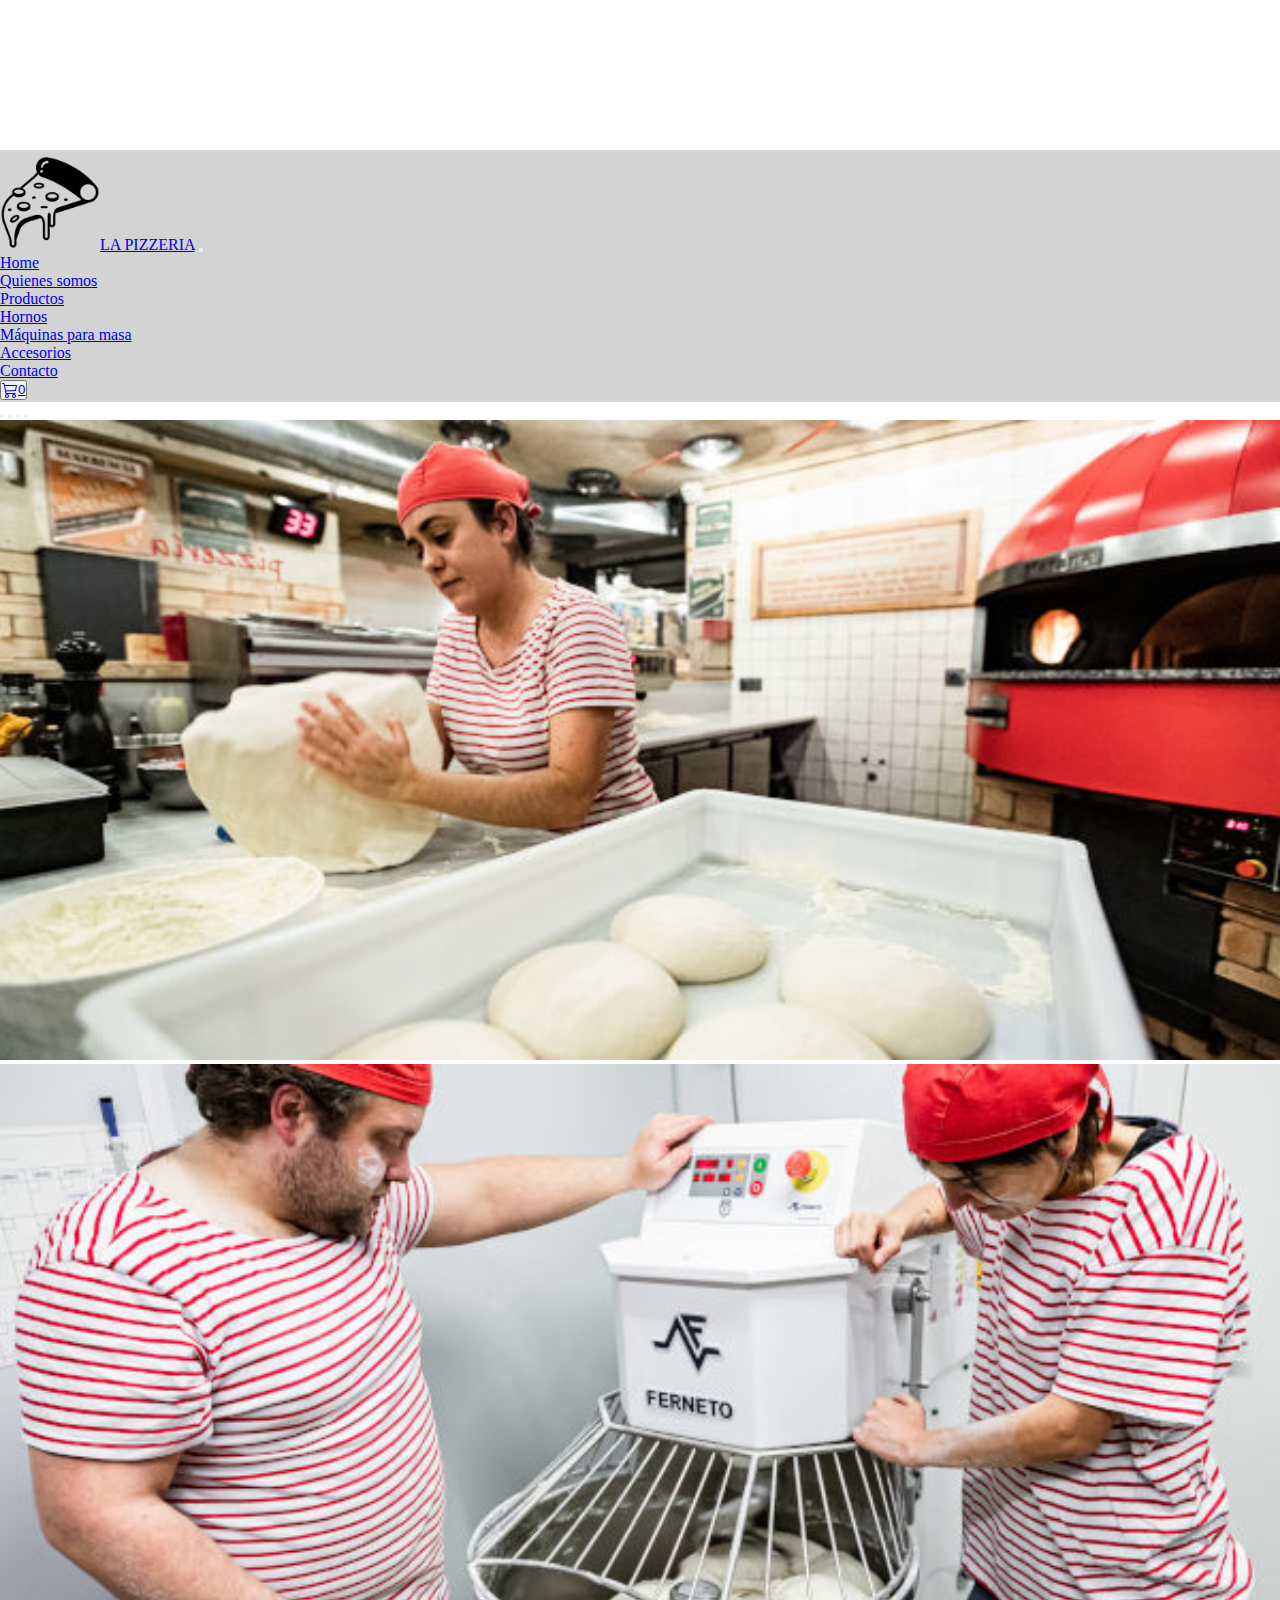
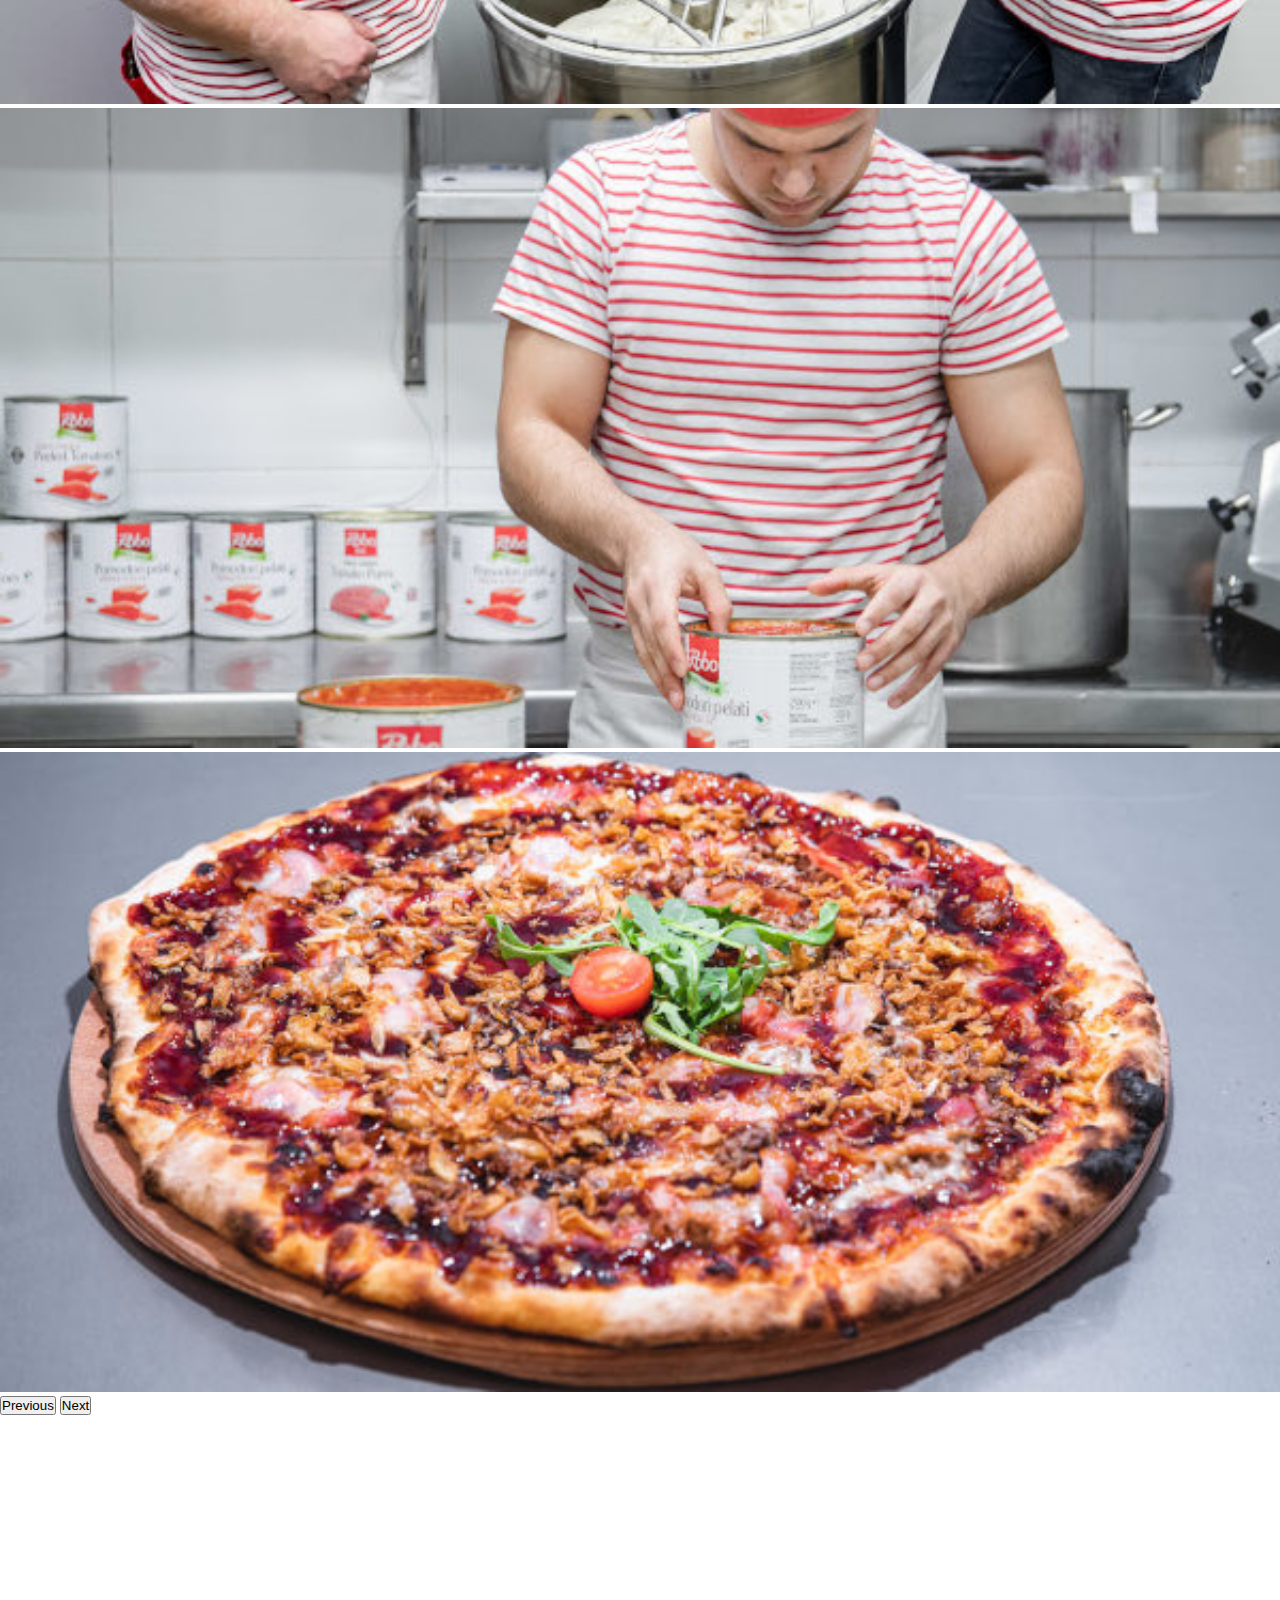
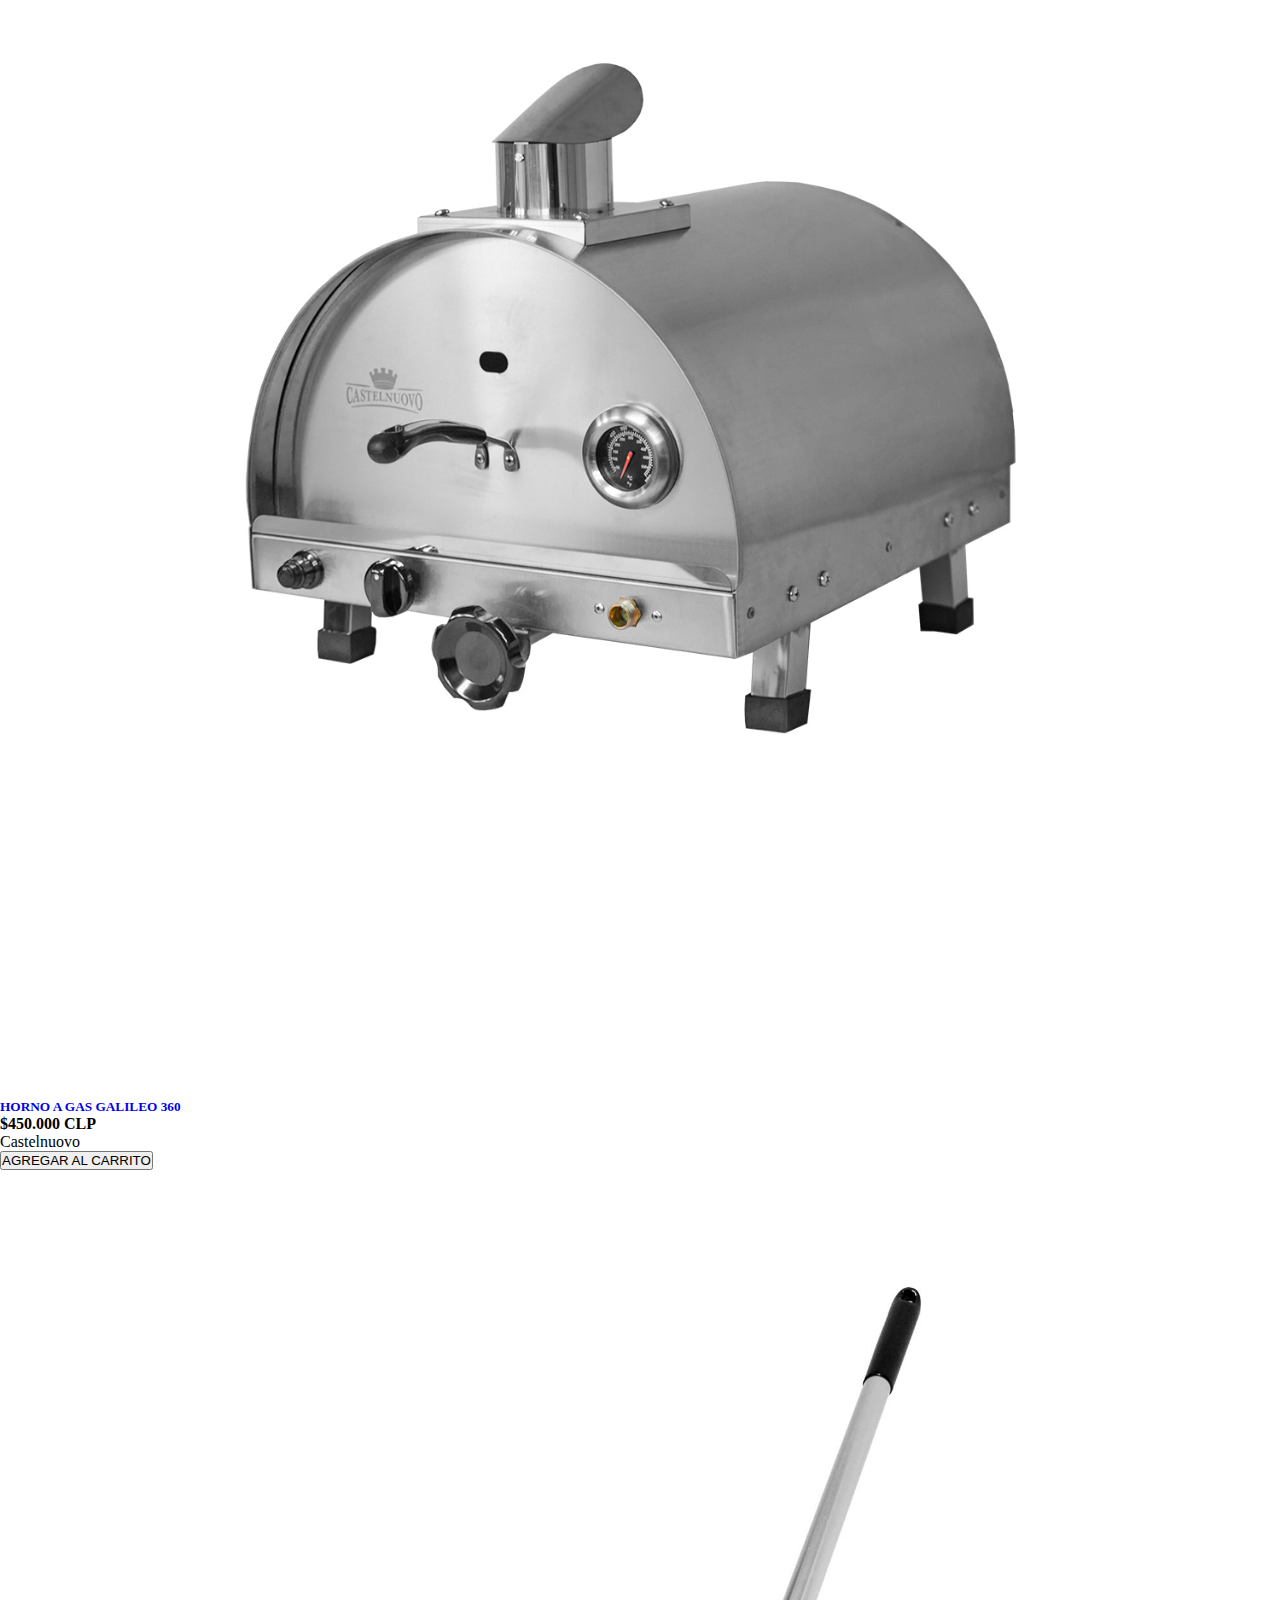
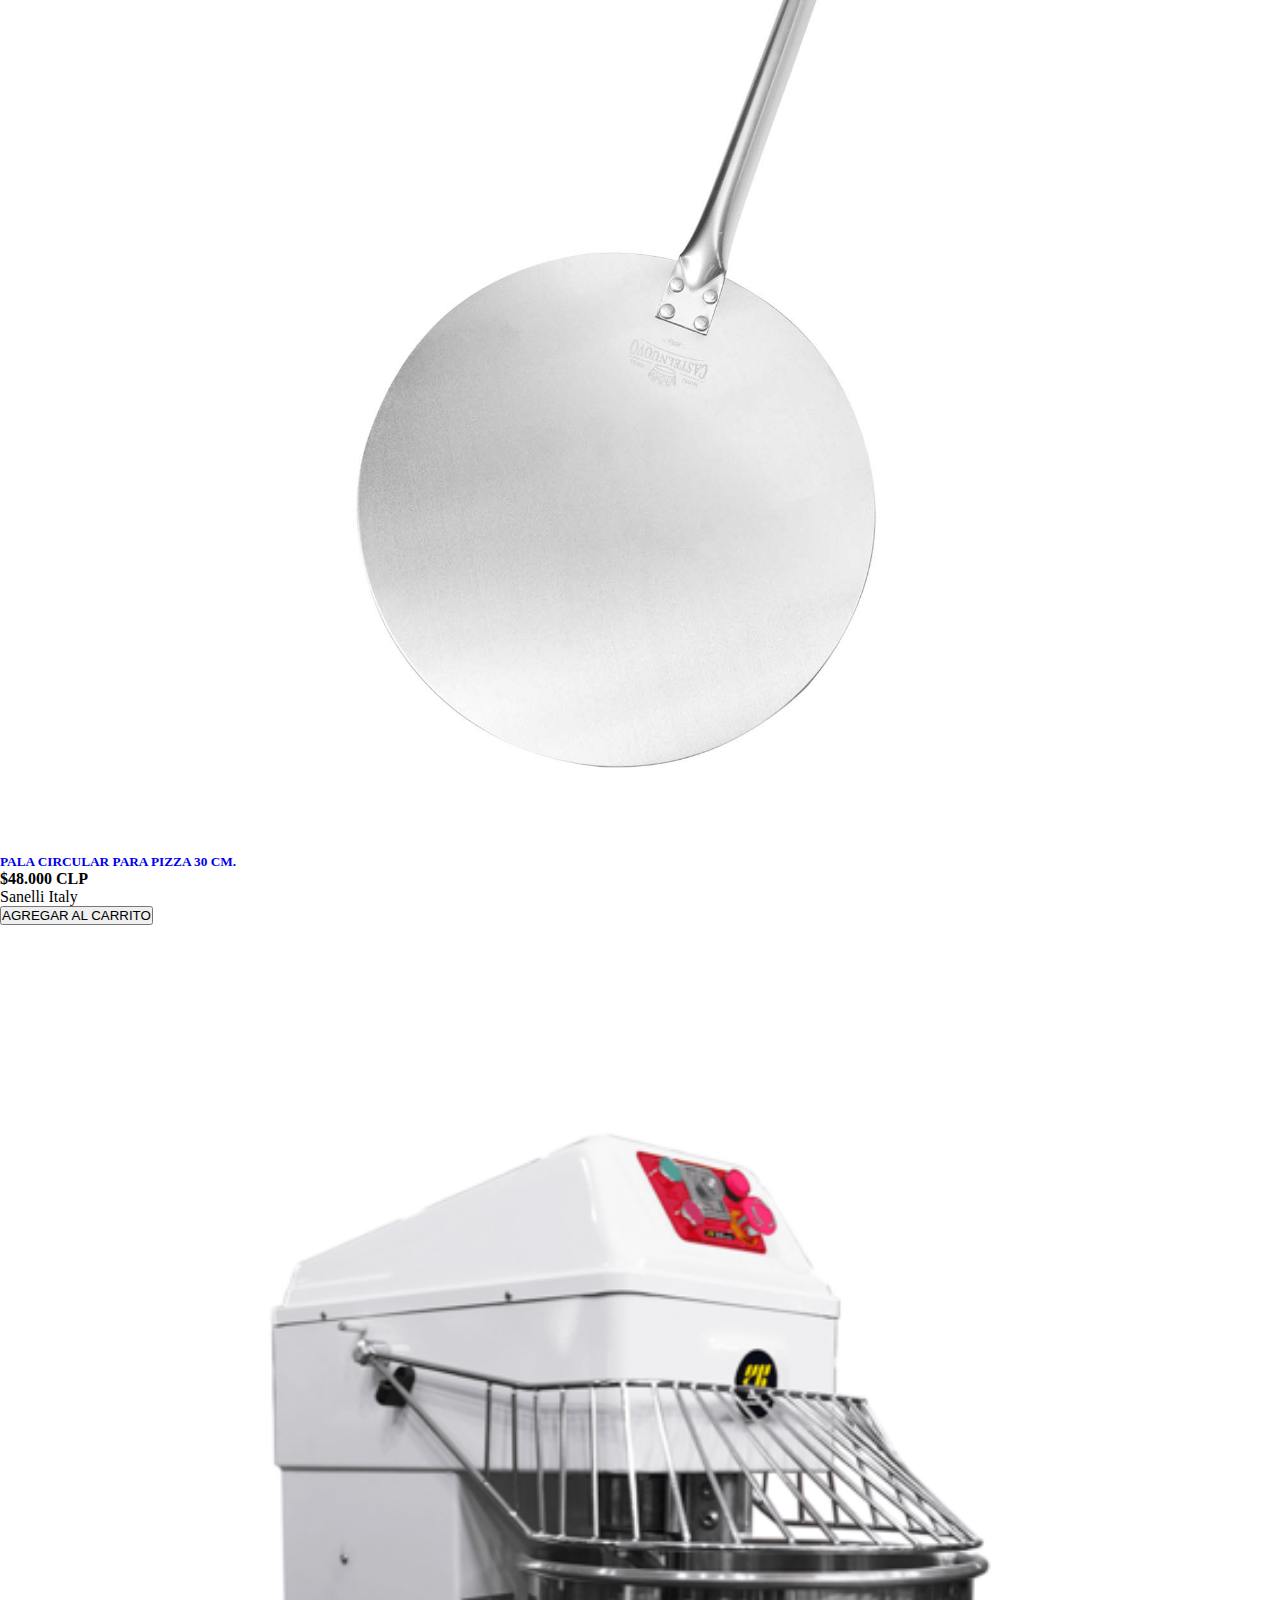
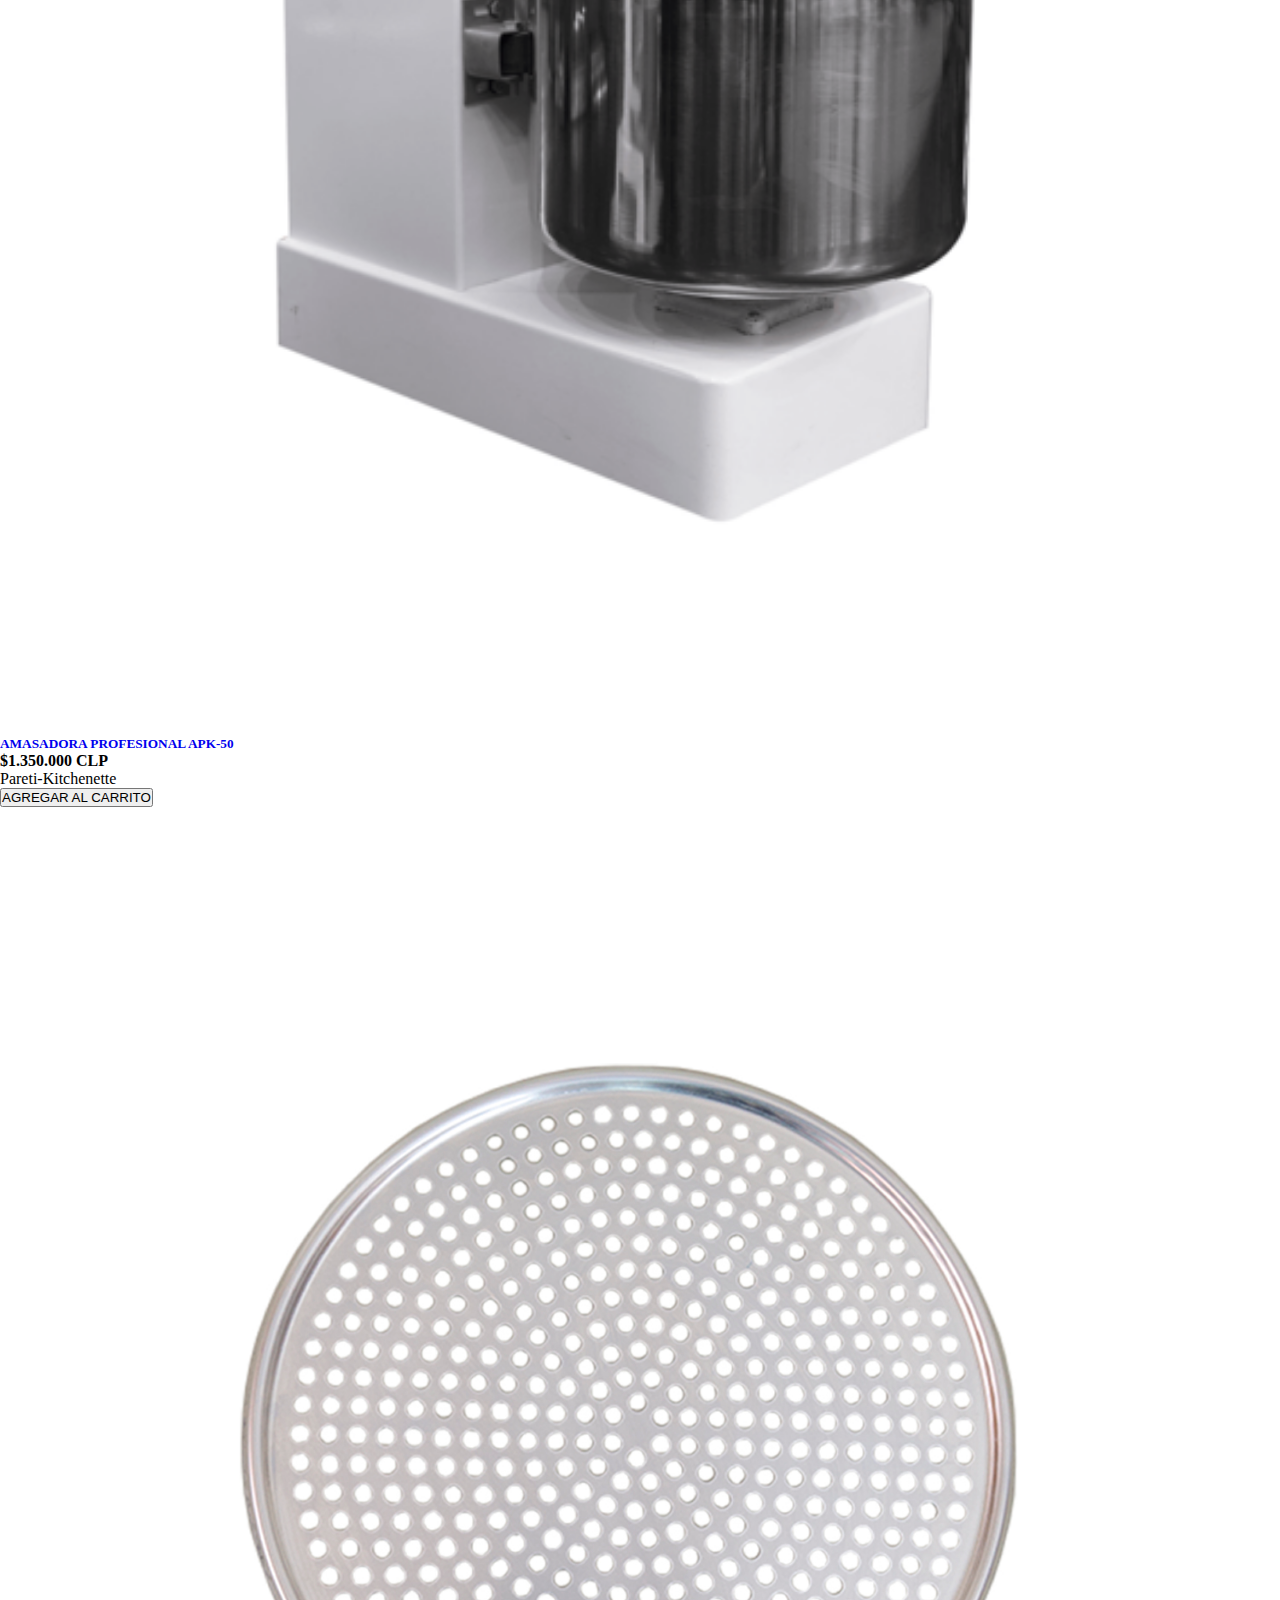
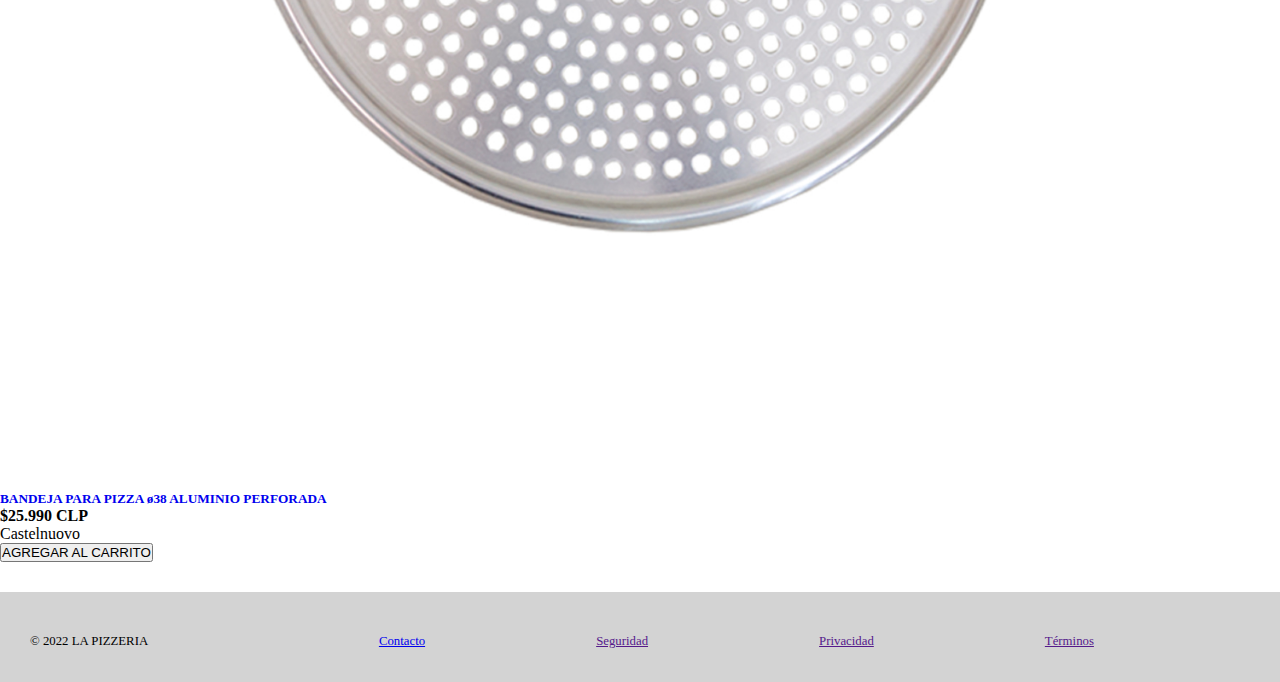
<file: index.html>
<!DOCTYPE html>
<html lang="es">
<head>
    <meta charset="UTF-8">
    <meta http-equiv="X-UA-Compatible" content="IE=edge">
    <meta name="viewport" content="width=device-width, initial-scale=1.0">
    <title>Portafolio Módulo 2</title>
    <link rel="shortcut icon" href="./assets/img/pizza_icon_131067.ico">
    <link href="https://cdn.jsdelivr.net/npm/bootstrap@5.3.0-alpha1/dist/css/bootstrap.min.css" rel="stylesheet" integrity="sha384-GLhlTQ8iRABdZLl6O3oVMWSktQOp6b7In1Zl3/Jr59b6EGGoI1aFkw7cmDA6j6gD" crossorigin="anonymous">
    <link rel="stylesheet" href="./assets/css/styles.css">
</head>
<body class="text-bg-info" id="top">
    <nav class="navbar fixed-top navbar-expand-lg">
        <div class="container-fluid">
          <a class="navbar-brand" href="#"><img src="./assets/img/pizza_icon_131067.ico" alt="icono">LA PIZZERIA</a>
          <button class="navbar-toggler" type="button" data-bs-toggle="collapse" data-bs-target="#navbarSupportedContent" aria-controls="navbarSupportedContent" aria-expanded="false" aria-label="Toggle navigation">
            <span class="navbar-toggler-icon"></span>
          </button>
          <div class="collapse navbar-collapse" id="navbarSupportedContent">
            <ul class="navbar-nav me-auto mb-2 mb-lg-0">
              <li class="nav-item">
                <a class="nav-link active" aria-current="page" href="./index.html">Home</a>
              </li>
              <li class="nav-item">
                <a class="nav-link" href="#">Quienes somos</a>
              </li>
              <li class="nav-item dropdown">
                <a class="nav-link dropdown-toggle" href="#" role="button" data-bs-toggle="dropdown" aria-expanded="false">
                  Productos
                </a>
                <ul class="dropdown-menu">
                  <li><a class="dropdown-item" href="#">Hornos</a></li>
                  <li><a class="dropdown-item" href="#">Máquinas para masa</a></li>
                  <li><a class="dropdown-item" href="#">Accesorios</a></li>
                </ul>
              </li>
              <li class="nav-item">
                <a class="nav-link" aria-current="page" href="./contacto.html">Contacto</a>
              </li>
            </ul> 
            <button class="btn carro">
              <a href="./carrito.html" class="btn"><svg xmlns="http://www.w3.org/2000/svg" width="16" height="16" fill="currentColor" class="bi bi-cart3" viewBox="0 0 16 16">
              <path d="M0 1.5A.5.5 0 0 1 .5 1H2a.5.5 0 0 1 .485.379L2.89 3H14.5a.5.5 0 0 1 .49.598l-1 5a.5.5 0 0 1-.465.401l-9.397.472L4.415 11H13a.5.5 0 0 1 0 1H4a.5.5 0 0 1-.491-.408L2.01 3.607 1.61 2H.5a.5.5 0 0 1-.5-.5zM3.102 4l.84 4.479 9.144-.459L13.89 4H3.102zM5 12a2 2 0 1 0 0 4 2 2 0 0 0 0-4zm7 0a2 2 0 1 0 0 4 2 2 0 0 0 0-4zm-7 1a1 1 0 1 1 0 2 1 1 0 0 1 0-2zm7 0a1 1 0 1 1 0 2 1 1 0 0 1 0-2z"></path>
              </svg>              
              <p id="counter-label">0</p></a>
            </button>
            
          </div>
        </div>
    </nav>

    <div id="carouselExampleIndicators" class="carousel slide container mt-3">
        <div class="carousel-indicators">
          <button type="button" data-bs-target="#carouselExampleIndicators" data-bs-slide-to="0" class="active" aria-current="true" aria-label="Slide 1"></button>
          <button type="button" data-bs-target="#carouselExampleIndicators" data-bs-slide-to="1" aria-label="Slide 2"></button>
          <button type="button" data-bs-target="#carouselExampleIndicators" data-bs-slide-to="2" aria-label="Slide 3"></button>
          <button type="button" data-bs-target="#carouselExampleIndicators" data-bs-slide-to="3" aria-label="Slide 4"></button>
        </div>
        <div class="carousel-inner">
          <div class="carousel-item active">
            <img src="./assets/img/amasado.jpg" class="d-block w-100" alt="...">
          </div>
          <div class="carousel-item">
            <img src="./assets/img/amasadora.jpg" class="d-block w-100" alt="...">
          </div>
          <div class="carousel-item">
            <img src="./assets/img/cocina.jpg" class="d-block w-100" alt="...">
          </div>
          <div class="carousel-item">
            <img src="./assets/img/pizza.jpg" class="d-block w-100" alt="...">
          </div>
        </div>
        <button class="carousel-control-prev" type="button" data-bs-target="#carouselExampleIndicators" data-bs-slide="prev">
          <span class="carousel-control-prev-icon" aria-hidden="true"></span>
          <span class="visually-hidden">Previous</span>
        </button>
        <button class="carousel-control-next" type="button" data-bs-target="#carouselExampleIndicators" data-bs-slide="next">
          <span class="carousel-control-next-icon" aria-hidden="true"></span>
          <span class="visually-hidden">Next</span>
        </button>
    </div>

    <div class="container contenedor-cards row row-cols-1 row-cols-md-2 g-4 m-auto">
      <div class="col">
        <div class="card h-100">
          <a href="./producto.html"><img src="./assets/img/horno_gas.jpg" class="card-img-top" alt="imagen horno"></a>  
          <div class="card-body">
            <h5 class="card-title"><a href="./producto.html">HORNO A GAS GALILEO 360</a></h5>
            <H4 class="card-title">$450.000 CLP</H4>
          </div>
          <ul class="list-group list-group-flush">
            <li class="list-group-item"><p class="card-text">Castelnuovo</p></li>
            <li class="list-group-item"><button class="btn btn-primary botonClick" onclick="incrementClick()">AGREGAR AL CARRITO</button></li>
          </ul>
        </div>
      </div>
      <div class="col">
        <div class="card h-100">
          <a href="./producto.html"><img src="./assets/img/pala_circular.jpg" class="card-img-top" alt="imagen pala circular"></a>
          <div class="card-body">
            <h5 class="card-title"><a href="./producto.html">PALA CIRCULAR PARA PIZZA 30 CM.</a></h5>
            <H4 class="card-title">$48.000 CLP</H4>
          </div>
          <ul class="list-group list-group-flush">
            <li class="list-group-item"><p class="card-text">Sanelli Italy</p></li>
            <li class="list-group-item"><button class="btn btn-primary botonClick" onclick="incrementClick()">AGREGAR AL CARRITO</button></li>
          </ul>
        </div>
      </div>
      <div class="col">
        <div class="card h-100">
          <a href="./producto.html"><img src="./assets/img/amasadora.png" class="card-img-top" alt="imagen amasadora eléctrica"><a>
          <div class="card-body">
            <h5 class="card-title"><a href="./producto.html">AMASADORA PROFESIONAL APK-50</a></h5>
            <H4 class="card-title">$1.350.000 CLP</H4>
          </div>
          <ul class="list-group list-group-flush">
            <li class="list-group-item"><p class="card-text">Pareti-Kitchenette</p></li>
            <li class="list-group-item"><button class="btn btn-primary botonClick" onclick="incrementClick()">AGREGAR AL CARRITO</button></li>
          </ul>
        </div>
      </div>
      <div class="col">
        <div class="card h-100">
          <a href="./producto.html"><img src="./assets/img/bandeja_pizza.jpg" class="card-img-top" alt="bandeja para pizza"></a>
          <div class="card-body">
            <h5 class="card-title"><a href="./producto.html">BANDEJA PARA PIZZA ø38 ALUMINIO PERFORADA</a></h5>
            <h4 class="card-title">$25.990 CLP</h4>
          </div>
          <ul class="list-group list-group-flush">
            <li class="list-group-item"><p class="card-text">Castelnuovo</p></li>
            <li class="list-group-item"><button class="btn btn-primary botonClick" onclick="incrementClick()">AGREGAR AL CARRITO</button></li>
          </ul>
        </div>
      </div>
    </div>

    <footer id="pie-de-pagina">
      <div>
        <p>© 2022 LA PIZZERIA</p>
      </div>
      <nav>
        <ul>
          <li><a href="">Términos</a></li>
          <li><a href="">Privacidad</a></li>
          <li><a href="">Seguridad</a></li>
          <li><a href="./contacto.html">Contacto</a></li>
        </ul>
      </nav>
    </footer>

    <script src="https://cdn.jsdelivr.net/npm/bootstrap@5.3.0-alpha1/dist/js/bootstrap.bundle.min.js" integrity="sha384-w76AqPfDkMBDXo30jS1Sgez6pr3x5MlQ1ZAGC+nuZB+EYdgRZgiwxhTBTkF7CXvN" crossorigin="anonymous"></script>
    <script src="https://code.jquery.com/jquery-3.6.3.js" integrity="sha256-nQLuAZGRRcILA+6dMBOvcRh5Pe310sBpanc6+QBmyVM=" crossorigin="anonymous"></script>
    <script src="./assets/js/script.js"></script>
</body>
</html>
</file>
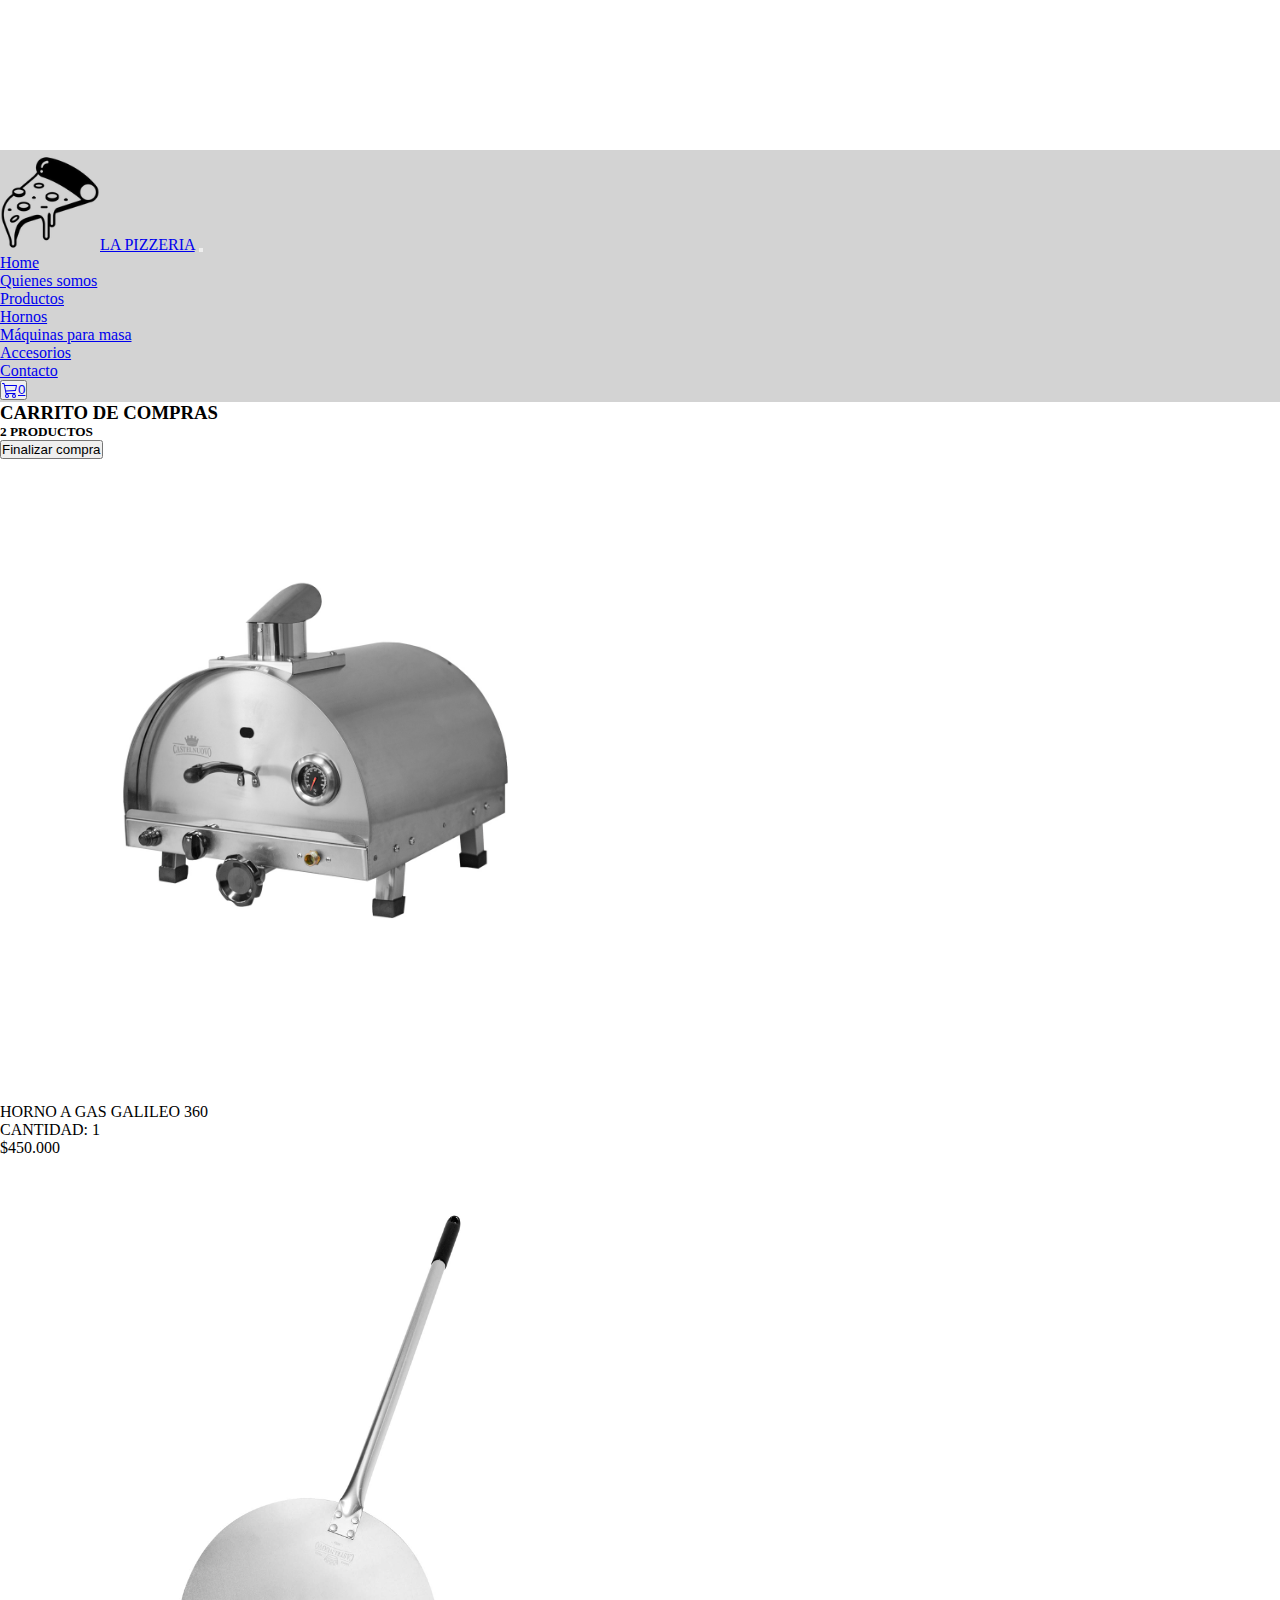
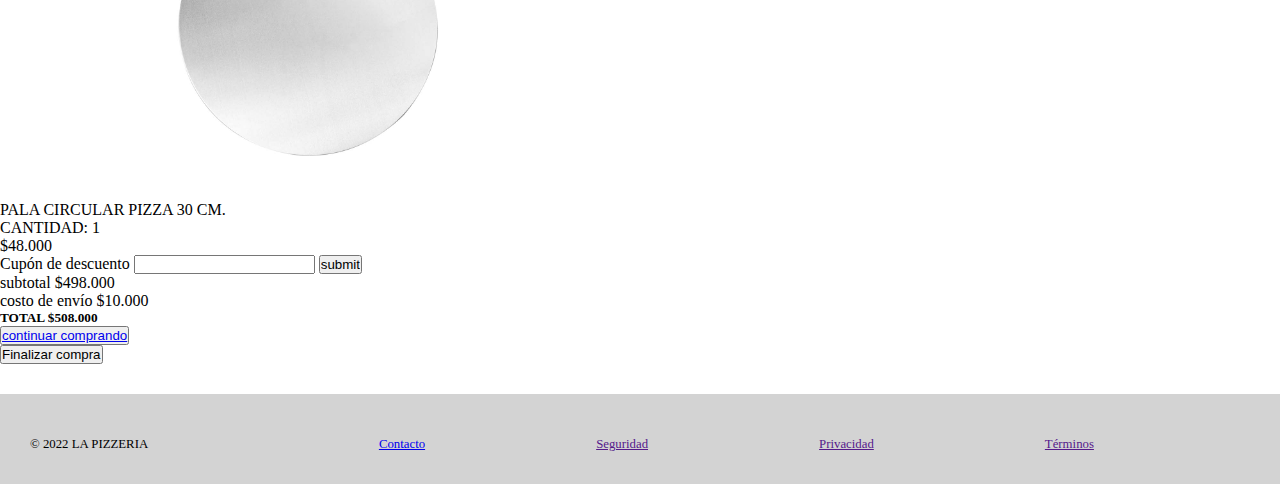
<file: carrito.html>
<!DOCTYPE html>
<html lang="ES">
<head>
    <meta charset="UTF-8">
    <meta http-equiv="X-UA-Compatible" content="IE=edge">
    <meta name="viewport" content="width=device-width, initial-scale=1.0">
    <title>Contacto</title>
    <link rel="shortcut icon" href="./assets/img/pizza_icon_131067.ico">
    <link href="https://cdn.jsdelivr.net/npm/bootstrap@5.3.0-alpha1/dist/css/bootstrap.min.css" rel="stylesheet" integrity="sha384-GLhlTQ8iRABdZLl6O3oVMWSktQOp6b7In1Zl3/Jr59b6EGGoI1aFkw7cmDA6j6gD" crossorigin="anonymous">
    <link rel="stylesheet" href="./assets/css/styles.css">
</head>
<body class="text-bg-info">
    <nav class="navbar fixed-top navbar-expand-lg">
        <div class="container-fluid">
          <a class="navbar-brand" href="./index.html"><img src="./assets/img/pizza_icon_131067.ico" alt="icono">LA PIZZERIA</a>
          <button class="navbar-toggler" type="button" data-bs-toggle="collapse" data-bs-target="#navbarSupportedContent" aria-controls="navbarSupportedContent" aria-expanded="false" aria-label="Toggle navigation">
            <span class="navbar-toggler-icon"></span>
          </button>
          <div class="collapse navbar-collapse" id="navbarSupportedContent">
            <ul class="navbar-nav me-auto mb-2 mb-lg-0">
              <li class="nav-item">
                <a class="nav-link active" aria-current="page" href="./index.html">Home</a>
              </li>
              <li class="nav-item">
                <a class="nav-link" href="#">Quienes somos</a>
              </li>
              <li class="nav-item dropdown">
                <a class="nav-link dropdown-toggle" href="#" role="button" data-bs-toggle="dropdown" aria-expanded="false">
                  Productos
                </a>
                <ul class="dropdown-menu">
                  <li><a class="dropdown-item" href="#">Hornos</a></li>
                  <li><a class="dropdown-item" href="#">Máquinas para masa</a></li>
                  <li><a class="dropdown-item" href="#">Accesorios</a></li>
                </ul>
              </li>
              <li class="nav-item">
                <a class="nav-link" aria-current="page" href="./contacto.html">Contacto</a>
              </li>
            </ul>
            <button class="btn carro">
                <a href="./carrito.html" class="btn"><svg xmlns="http://www.w3.org/2000/svg" width="16" height="16" fill="currentColor" class="bi bi-cart3" viewBox="0 0 16 16">
                <path d="M0 1.5A.5.5 0 0 1 .5 1H2a.5.5 0 0 1 .485.379L2.89 3H14.5a.5.5 0 0 1 .49.598l-1 5a.5.5 0 0 1-.465.401l-9.397.472L4.415 11H13a.5.5 0 0 1 0 1H4a.5.5 0 0 1-.491-.408L2.01 3.607 1.61 2H.5a.5.5 0 0 1-.5-.5zM3.102 4l.84 4.479 9.144-.459L13.89 4H3.102zM5 12a2 2 0 1 0 0 4 2 2 0 0 0 0-4zm7 0a2 2 0 1 0 0 4 2 2 0 0 0 0-4zm-7 1a1 1 0 1 1 0 2 1 1 0 0 1 0-2zm7 0a1 1 0 1 1 0 2 1 1 0 0 1 0-2z"></path>
                </svg>              
                <p id="counter-label">0</p></a>
            </button>
          </div>
        </div>
    </nav>

    <section class="container">
        <div class="row">
            <div class="col-sm-12 col-md-8">
                <h3>CARRITO DE COMPRAS</h3>
                <h5>2 PRODUCTOS</h5>
            </div>
            <div class="col-sm-12 col-md-4">
                <button class="btn btn-primary">Finalizar compra</button>
            </div>
        </div>
        <div class="row">            
            <div class="col">
                <div class="row m-3 p-carro">
                    <div class="col-sm-12 col-md-4"><img class="img-carro" src="./assets/img/horno_gas.jpg" alt="imagen horno"></div>
                    <div class="col-sm-6 col-md-4">
                        <p>HORNO A GAS GALILEO 360</p>
                        <P>CANTIDAD: 1</P>
                    </div>
                    <div class="col-sm-6 col-md-4"><p>$450.000</p></div>                   
                </div>
                <div class="row m-3">
                    <div class="col-sm-12 col-md-4"><img class="img-carro" src="./assets/img/pala_circular.jpg" alt="imagen pala de pizza"></div>
                    <div class="col-sm-6 col-md-4">
                        <p>PALA CIRCULAR PIZZA 30 CM.</p>
                        <P>CANTIDAD: 1</P>
                    </div>
                    <div class="col-sm-6 col-md-4"><p>$48.000</p></div>
                </div>
            </div>
        </div>
        <div class="row">            
            <div class="col-sm-12 col-md-8">
                <form action="" method="get">
                    <label for="cupon">Cupón de descuento</label>
                    <input type="number">
                    <input type="button" value="submit" class="btn btn-primary">
                </form>
            </div>
            <div class="col-sm-12 col-md-4">
                <p>subtotal $498.000</p>
                <p>costo de envío $10.000</p>
                <h5>TOTAL $508.000</h5>
            </div>
        </div>
        <div class="row">            
            <div class="col-sm-6 col-md-8">
                <button class="btn btn-secondary"><a href="./index.html">continuar comprando</a></button>
            </div>
            <div class="col-sm-6 col-md-4">
                <button class="btn btn-primary">Finalizar compra</button>
            </div>
        </div>
        <div class="row"></div>
    </section>

    <footer id="pie-de-pagina">
        <div>
          <p>© 2022 LA PIZZERIA</p>
        </div>
        <nav>
          <ul>
            <li><a href="">Términos</a></li>
            <li><a href="">Privacidad</a></li>
            <li><a href="">Seguridad</a></li>
            <li><a href="./contacto.html">Contacto</a></li>
          </ul>
        </nav>
    </footer>

    <script src="https://cdn.jsdelivr.net/npm/bootstrap@5.3.0-alpha1/dist/js/bootstrap.bundle.min.js" integrity="sha384-w76AqPfDkMBDXo30jS1Sgez6pr3x5MlQ1ZAGC+nuZB+EYdgRZgiwxhTBTkF7CXvN" crossorigin="anonymous"></script>
    <script src="https://code.jquery.com/jquery-3.6.3.js" integrity="sha256-nQLuAZGRRcILA+6dMBOvcRh5Pe310sBpanc6+QBmyVM=" crossorigin="anonymous"></script>
    <script src="./assets/js/script.js"></script>  
</body>
</html>
</file>
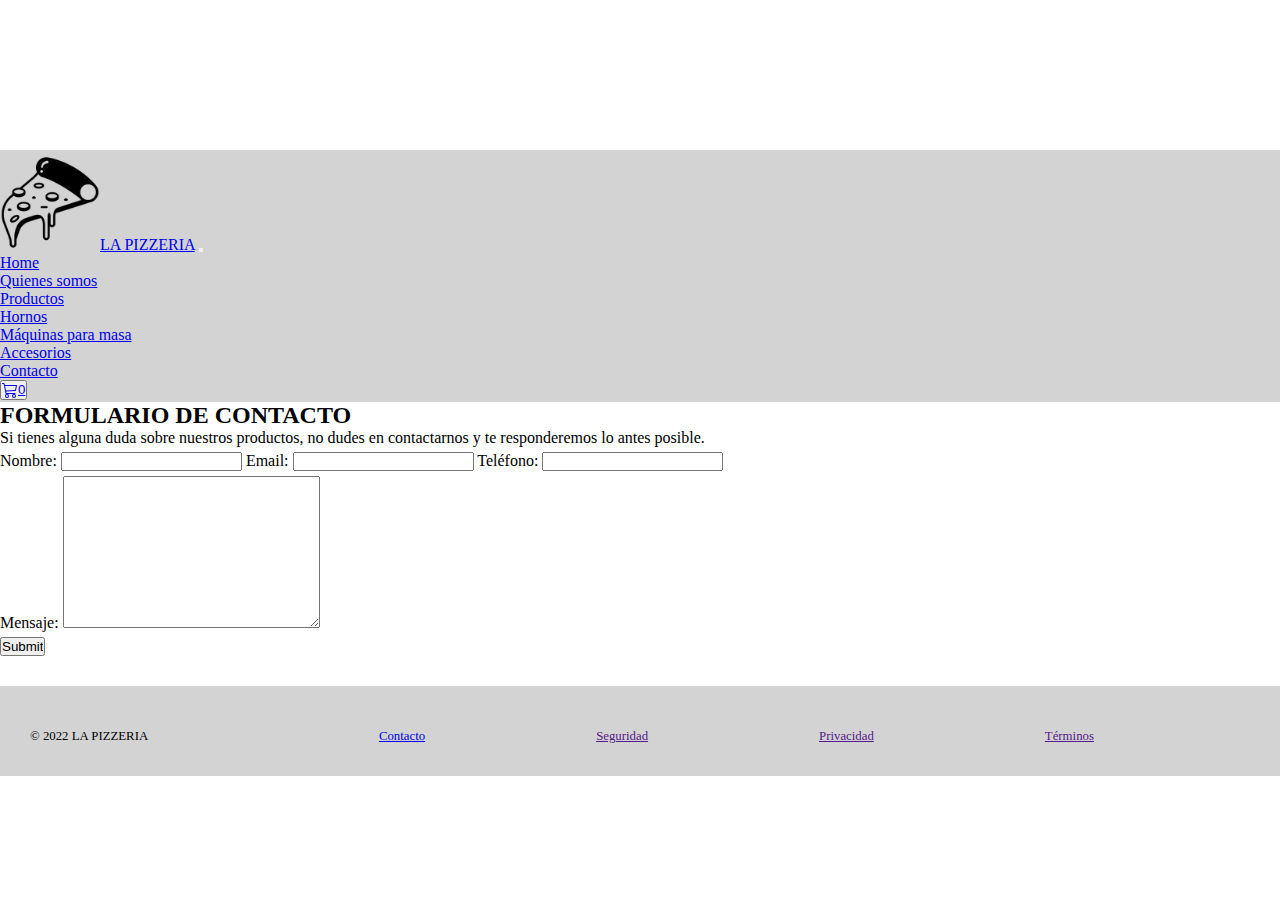
<file: contacto.html>
<!DOCTYPE html>
<html lang="es">
<head>
    <meta charset="UTF-8">
    <meta http-equiv="X-UA-Compatible" content="IE=edge">
    <meta name="viewport" content="width=device-width, initial-scale=1.0">
    <title>Contacto</title>
    <link rel="shortcut icon" href="./assets/img/pizza_icon_131067.ico">
    <link href="https://cdn.jsdelivr.net/npm/bootstrap@5.3.0-alpha1/dist/css/bootstrap.min.css" rel="stylesheet" integrity="sha384-GLhlTQ8iRABdZLl6O3oVMWSktQOp6b7In1Zl3/Jr59b6EGGoI1aFkw7cmDA6j6gD" crossorigin="anonymous">
    <link rel="stylesheet" href="./assets/css/styles.css">
</head>
<body class="text-bg-info">
    <nav class="navbar fixed-top navbar-expand-lg">
        <div class="container-fluid">
          <a class="navbar-brand" href="./index.html"><img src="./assets/img/pizza_icon_131067.ico" alt="icono">LA PIZZERIA</a>
          <button class="navbar-toggler" type="button" data-bs-toggle="collapse" data-bs-target="#navbarSupportedContent" aria-controls="navbarSupportedContent" aria-expanded="false" aria-label="Toggle navigation">
            <span class="navbar-toggler-icon"></span>
          </button>
          <div class="collapse navbar-collapse" id="navbarSupportedContent">
            <ul class="navbar-nav me-auto mb-2 mb-lg-0">
              <li class="nav-item">
                <a class="nav-link active" aria-current="page" href="./index.html">Home</a>
              </li>
              <li class="nav-item">
                <a class="nav-link" href="#">Quienes somos</a>
              </li>
              <li class="nav-item dropdown">
                <a class="nav-link dropdown-toggle" href="#" role="button" data-bs-toggle="dropdown" aria-expanded="false">
                  Productos
                </a>
                <ul class="dropdown-menu">
                  <li><a class="dropdown-item" href="#">Hornos</a></li>
                  <li><a class="dropdown-item" href="#">Máquinas para masa</a></li>
                  <li><a class="dropdown-item" href="#">Accesorios</a></li>
                </ul>
              </li>
              <li class="nav-item">
                <a class="nav-link" aria-current="page" href="./contacto.html">Contacto</a>
              </li>
            </ul>
            <button class="btn carro">
                <a href="./carrito.html" class="btn"><svg xmlns="http://www.w3.org/2000/svg" width="16" height="16" fill="currentColor" class="bi bi-cart3" viewBox="0 0 16 16">
                <path d="M0 1.5A.5.5 0 0 1 .5 1H2a.5.5 0 0 1 .485.379L2.89 3H14.5a.5.5 0 0 1 .49.598l-1 5a.5.5 0 0 1-.465.401l-9.397.472L4.415 11H13a.5.5 0 0 1 0 1H4a.5.5 0 0 1-.491-.408L2.01 3.607 1.61 2H.5a.5.5 0 0 1-.5-.5zM3.102 4l.84 4.479 9.144-.459L13.89 4H3.102zM5 12a2 2 0 1 0 0 4 2 2 0 0 0 0-4zm7 0a2 2 0 1 0 0 4 2 2 0 0 0 0-4zm-7 1a1 1 0 1 1 0 2 1 1 0 0 1 0-2zm7 0a1 1 0 1 1 0 2 1 1 0 0 1 0-2z"></path>
                </svg>              
                <p id="counter-label">0</p></a>
            </button>
          </div>
        </div>
    </nav>
    <section class="container">
    <h2>FORMULARIO DE CONTACTO</h2>
    <p>
        Si tienes alguna duda sobre nuestros productos, no dudes en contactarnos y te responderemos lo antes posible.
    </p>

    <form action="" method="get" class="container" id="form">
        <div class="row">   
            <label for="nombre">Nombre:</label>
            <input type="text" name="nombre" id="nombre" required>        
            <label for="email">Email:</label>
            <input type="email" name="email" id="email" required>
            <label for="telefono">Teléfono:</label>
            <input type="number" name="telefono" id="telefono" required>
        </div>
        <div class="row">
            <label for="mensaje" class="col-12">Mensaje:</label>
            <textarea name="mensaje" id="mensaje" cols="30" rows="10" class="col-12"></textarea>           
        </div>
        <div class="row">
            <input type="submit">           
        </div>


    </form>
    </section>




    <footer id="pie-de-pagina">
        <div>
          <p>© 2022 LA PIZZERIA</p>
        </div>
        <nav>
          <ul>
            <li><a href="">Términos</a></li>
            <li><a href="">Privacidad</a></li>
            <li><a href="">Seguridad</a></li>
            <li><a href="./contacto.html">Contacto</a></li>
          </ul>
        </nav>
    </footer>

    <script src="https://cdn.jsdelivr.net/npm/bootstrap@5.3.0-alpha1/dist/js/bootstrap.bundle.min.js" integrity="sha384-w76AqPfDkMBDXo30jS1Sgez6pr3x5MlQ1ZAGC+nuZB+EYdgRZgiwxhTBTkF7CXvN" crossorigin="anonymous"></script>
    <script src="https://code.jquery.com/jquery-3.6.3.js" integrity="sha256-nQLuAZGRRcILA+6dMBOvcRh5Pe310sBpanc6+QBmyVM=" crossorigin="anonymous"></script>
    <script src="./assets/js/script.js"></script>  
</body>
</html>
</file>
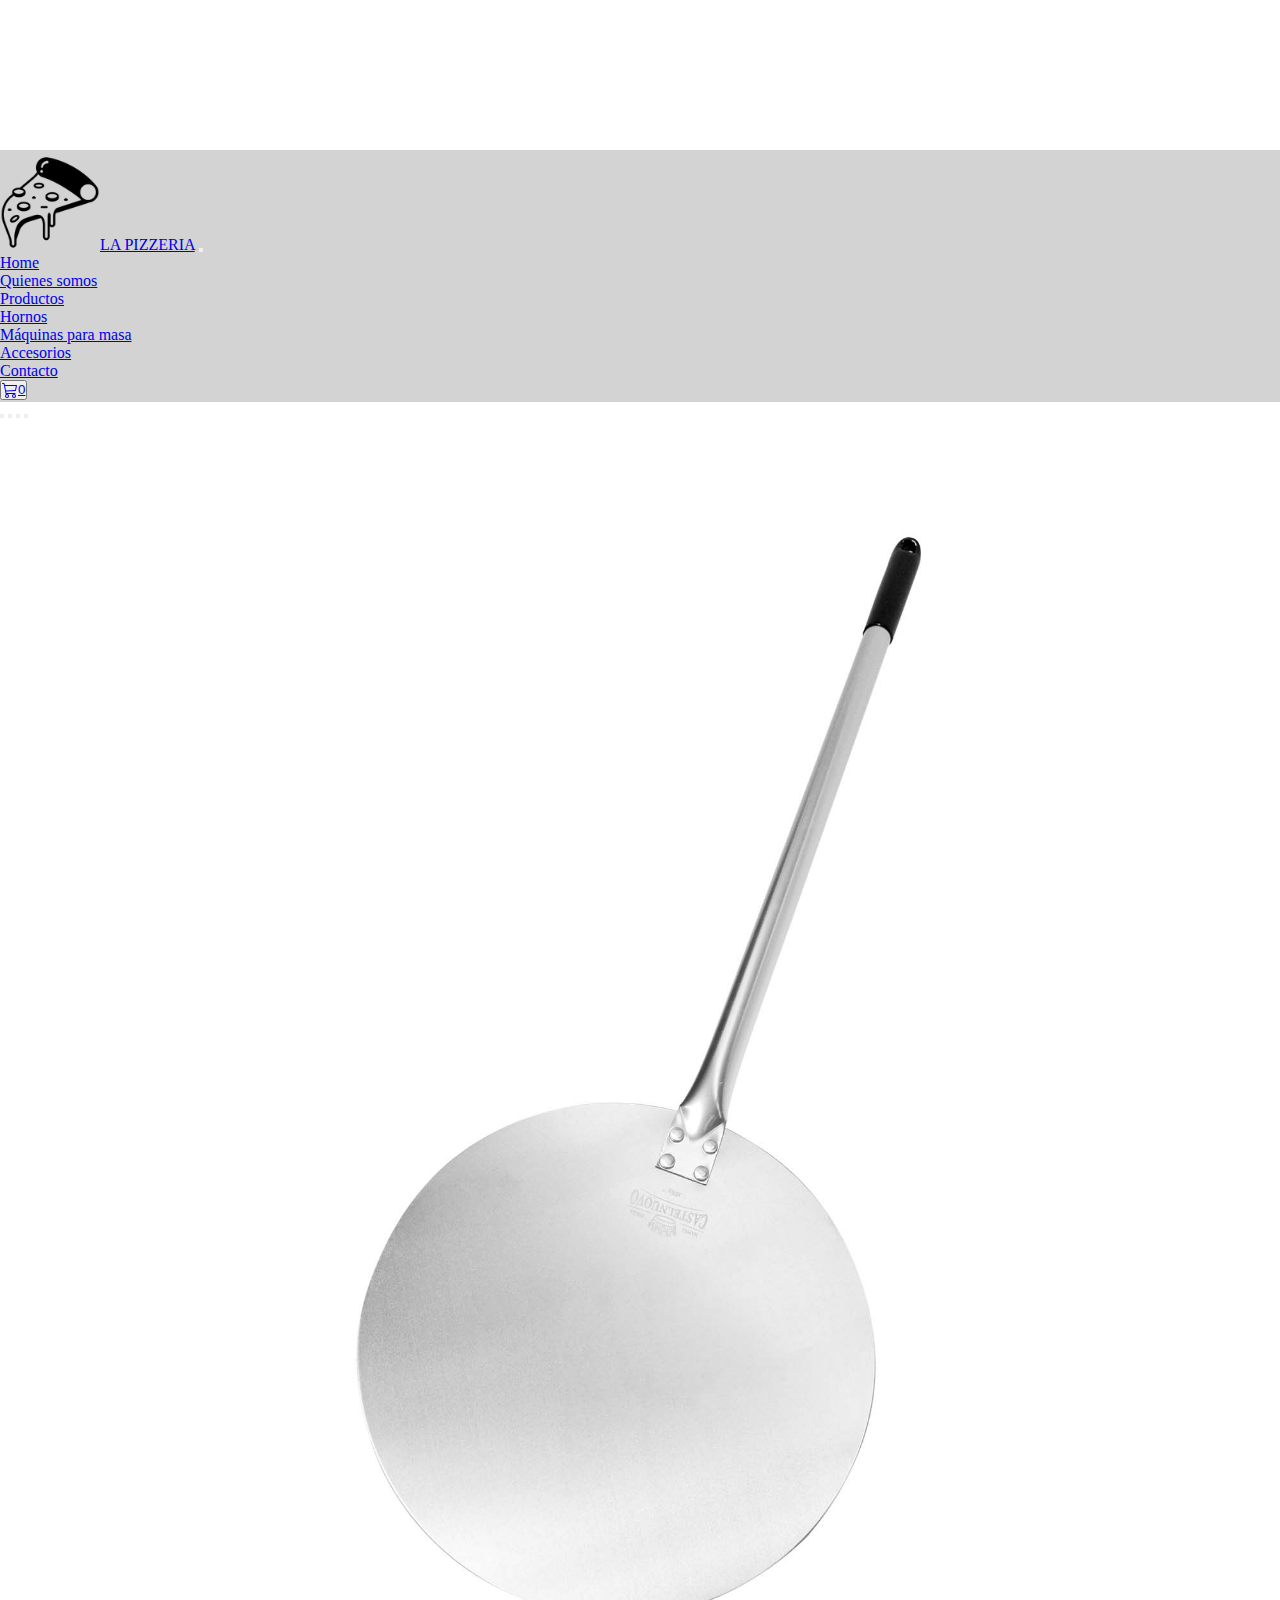
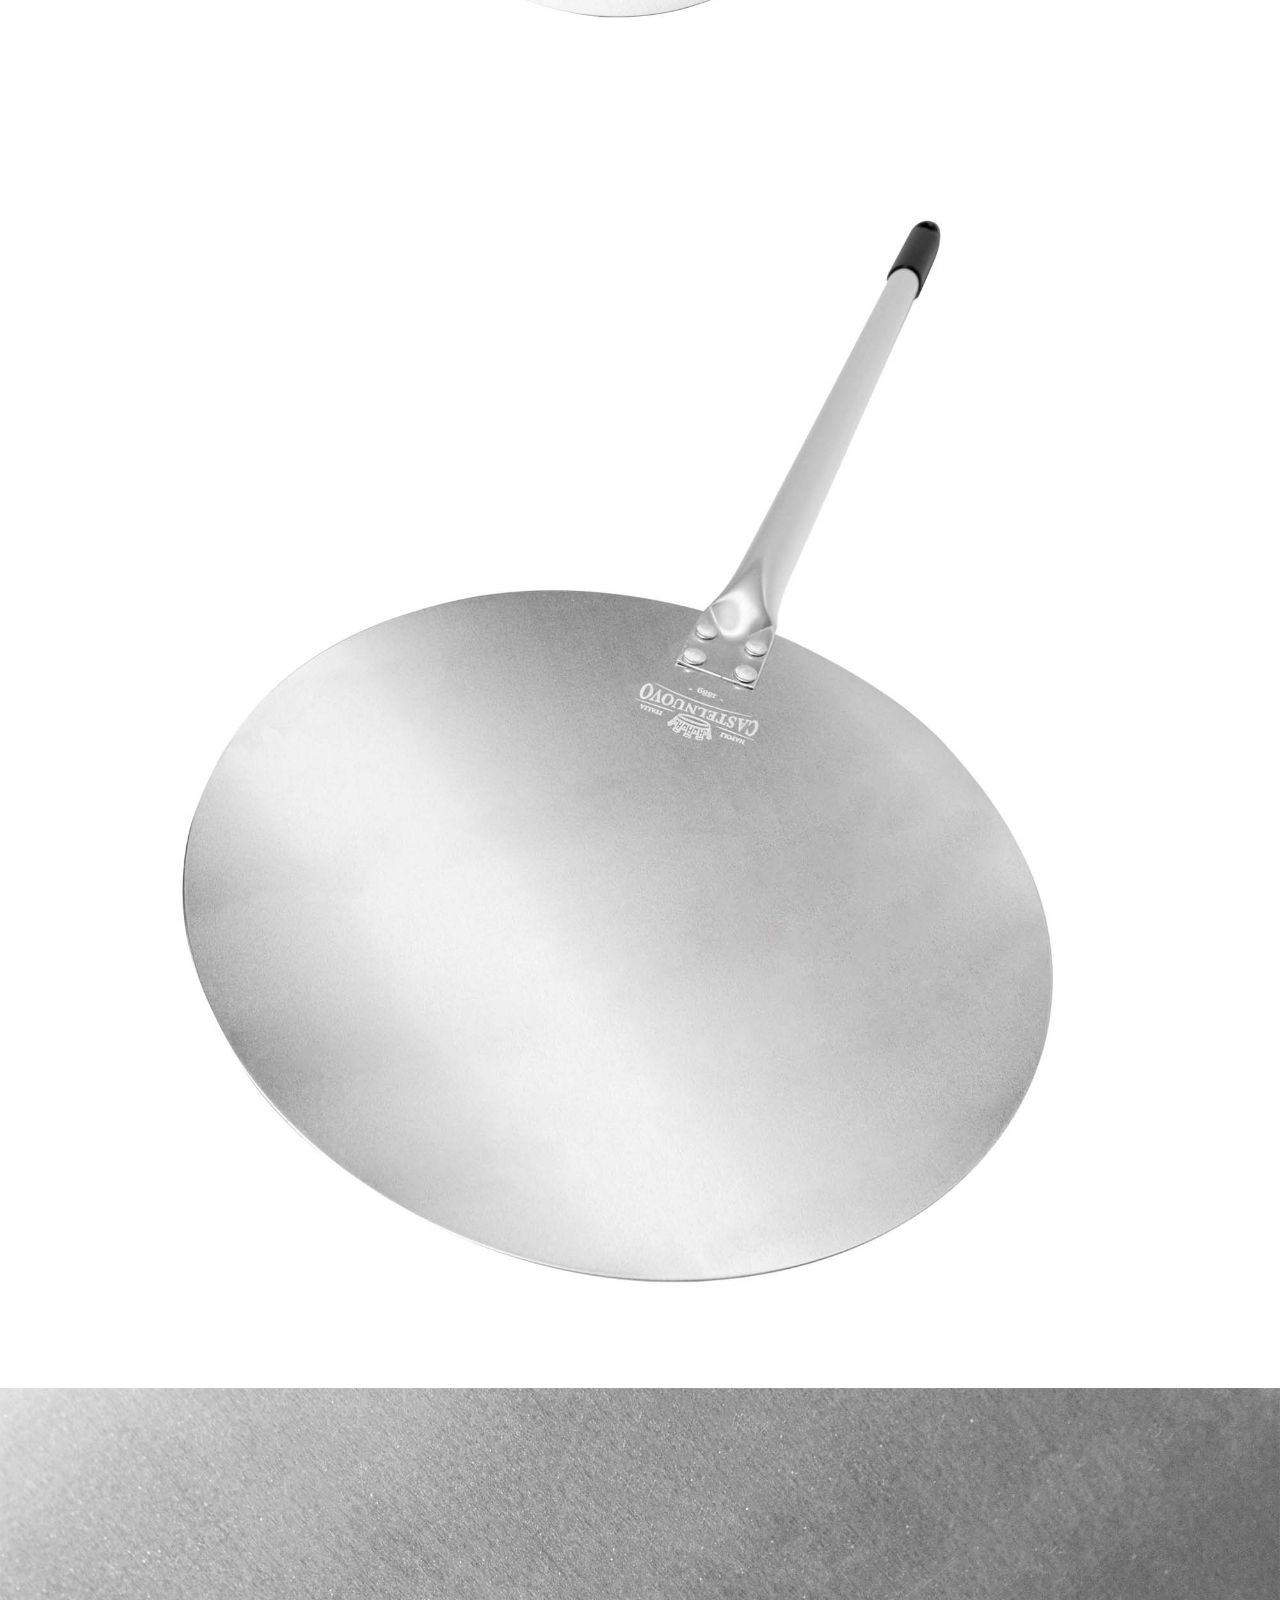
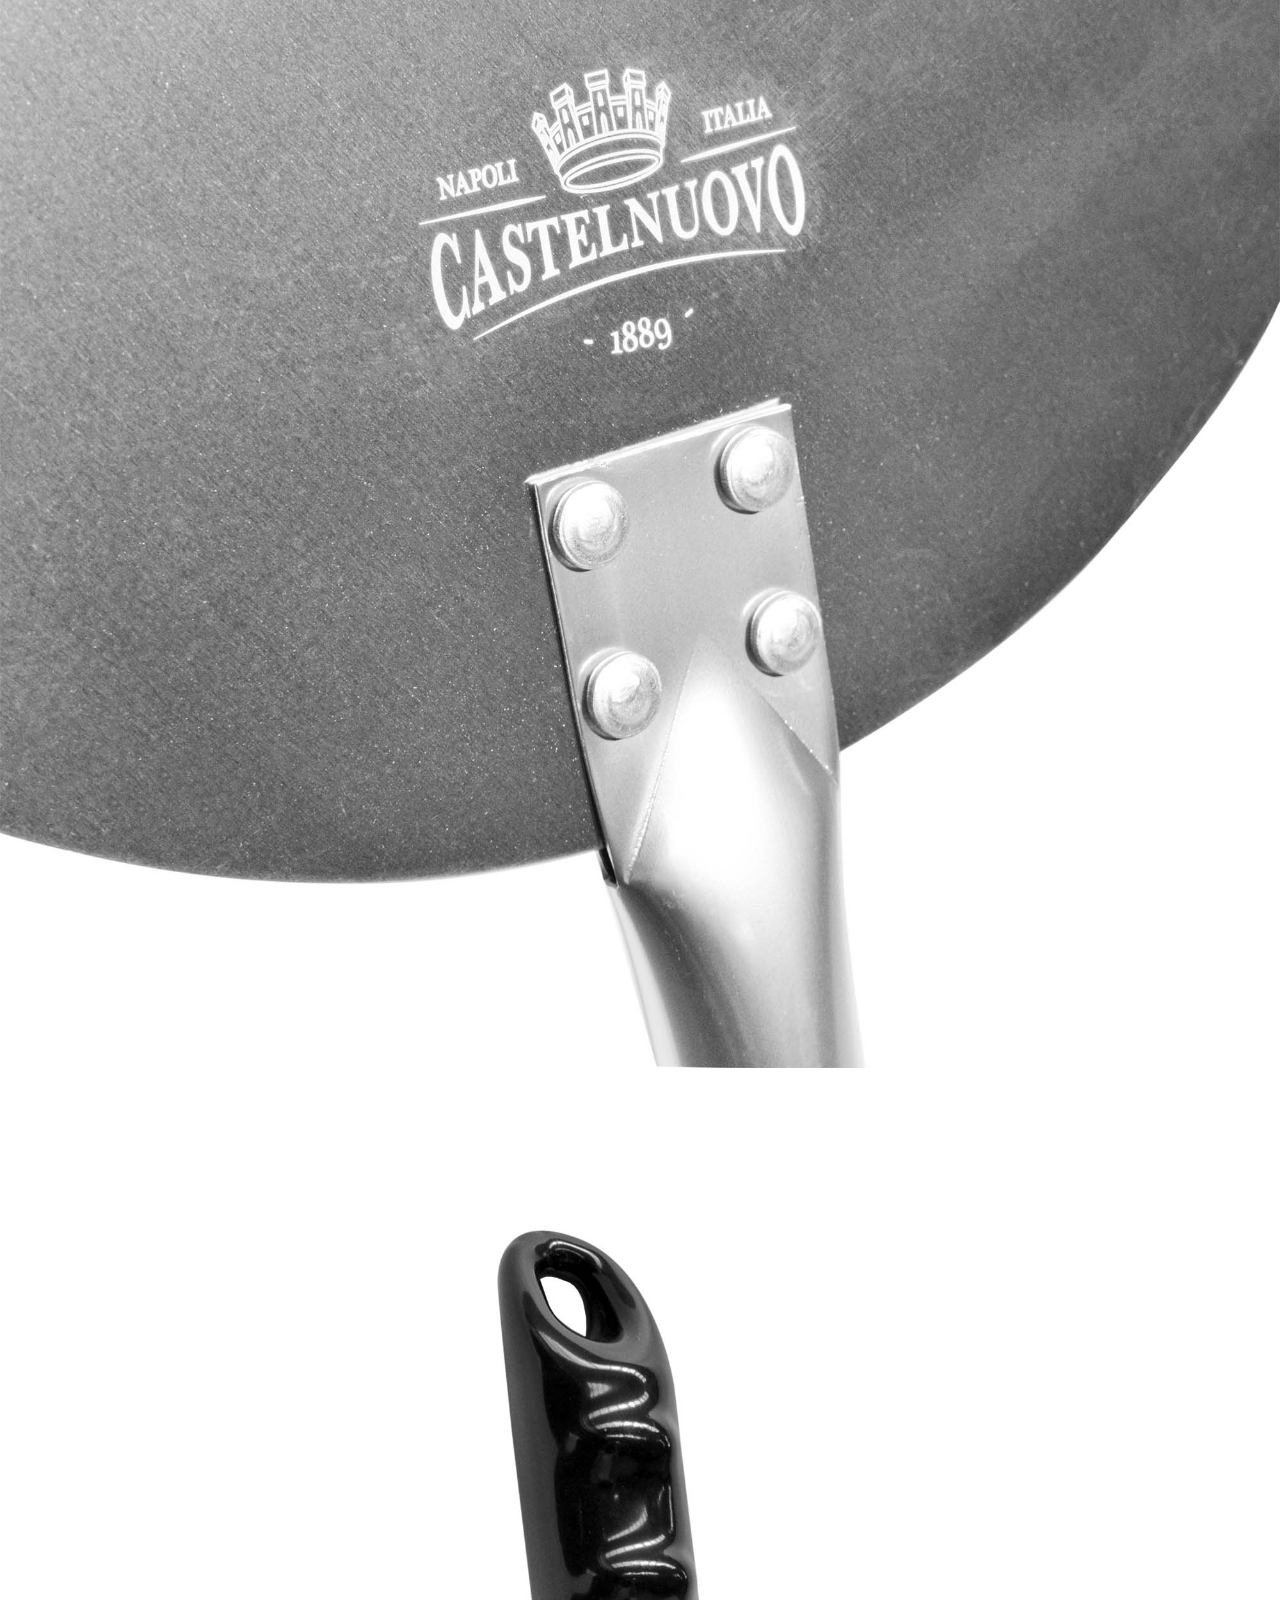
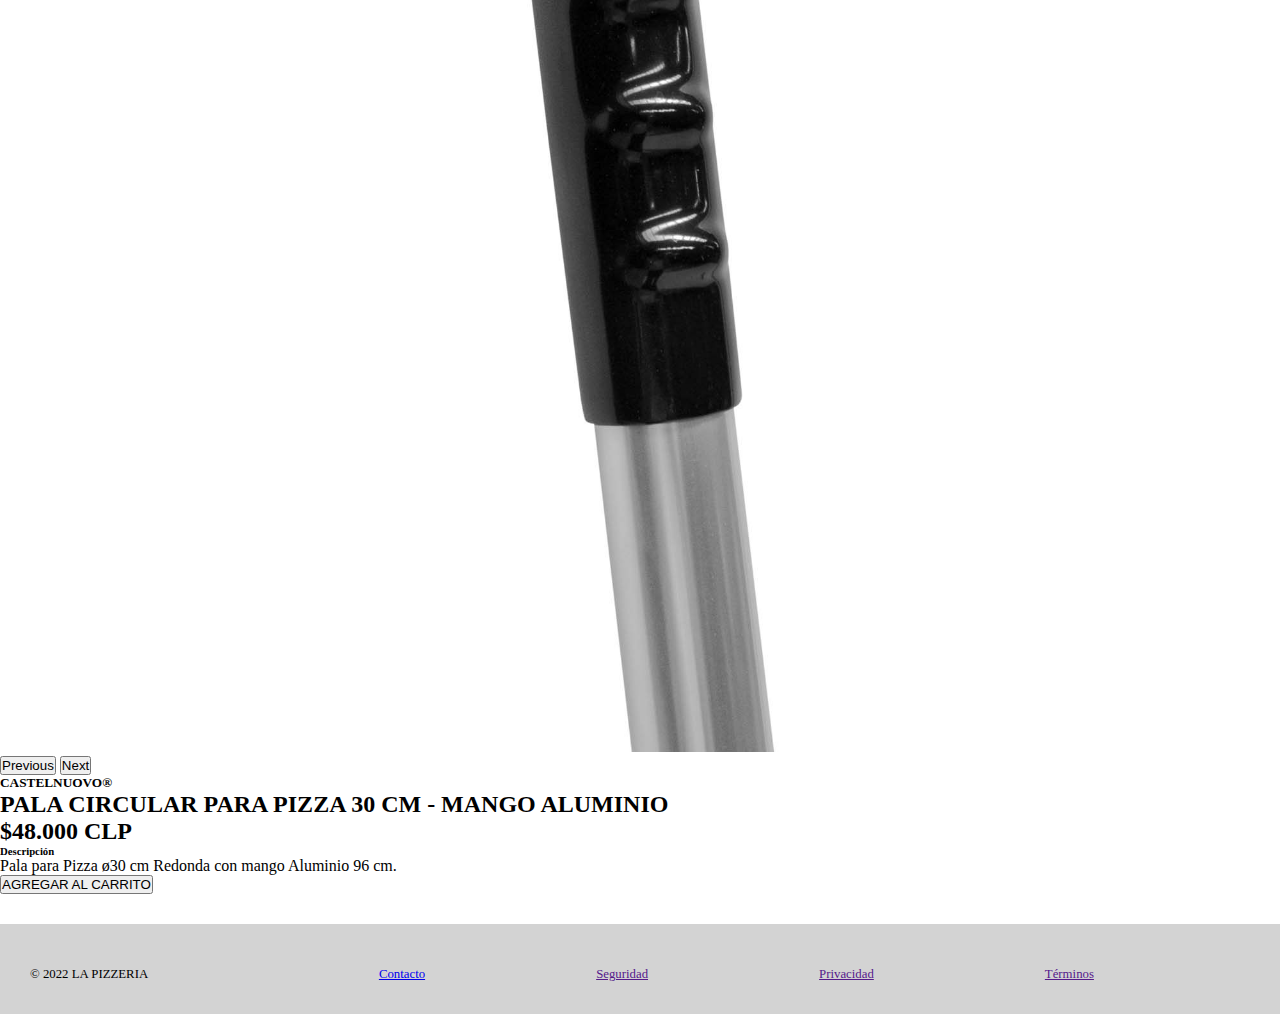
<file: producto.html>
<!DOCTYPE html>
<html lang="es">
<head>
    <meta charset="UTF-8">
    <meta http-equiv="X-UA-Compatible" content="IE=edge">
    <meta name="viewport" content="width=device-width, initial-scale=1.0">
    <title>Producto</title>
    <link rel="shortcut icon" href="./assets/img/pizza_icon_131067.ico">
    <link href="https://cdn.jsdelivr.net/npm/bootstrap@5.3.0-alpha1/dist/css/bootstrap.min.css" rel="stylesheet" integrity="sha384-GLhlTQ8iRABdZLl6O3oVMWSktQOp6b7In1Zl3/Jr59b6EGGoI1aFkw7cmDA6j6gD" crossorigin="anonymous">
    <link rel="stylesheet" href="./assets/css/styles.css">
</head>
<body class="text-bg-info">
    <nav class="navbar fixed-top navbar-expand-lg">
      <div class="container-fluid">
        <a class="navbar-brand" href="./index.html"><img src="./assets/img/pizza_icon_131067.ico" alt="icono">LA PIZZERIA</a>
        <button class="navbar-toggler" type="button" data-bs-toggle="collapse" data-bs-target="#navbarSupportedContent" aria-controls="navbarSupportedContent" aria-expanded="false" aria-label="Toggle navigation">
          <span class="navbar-toggler-icon"></span>
        </button>
        <div class="collapse navbar-collapse" id="navbarSupportedContent">
          <ul class="navbar-nav me-auto mb-2 mb-lg-0">
            <li class="nav-item">
              <a class="nav-link active" aria-current="page" href="./index.html">Home</a>
            </li>
            <li class="nav-item">
              <a class="nav-link" href="#">Quienes somos</a>
            </li>
            <li class="nav-item dropdown">
              <a class="nav-link dropdown-toggle" href="#" role="button" data-bs-toggle="dropdown" aria-expanded="false">
                Productos
              </a>
              <ul class="dropdown-menu">
                <li><a class="dropdown-item" href="#">Hornos</a></li>
                <li><a class="dropdown-item" href="#">Máquinas para masa</a></li>
                <li><a class="dropdown-item" href="#">Accesorios</a></li>
              </ul>
            </li>
            <li class="nav-item">
              <a class="nav-link" aria-current="page" href="./contacto.html">Contacto</a>
            </li>
          </ul>
          <button class="btn carro">
            <a href="./carrito.html" class="btn"><svg xmlns="http://www.w3.org/2000/svg" width="16" height="16" fill="currentColor" class="bi bi-cart3" viewBox="0 0 16 16">
            <path d="M0 1.5A.5.5 0 0 1 .5 1H2a.5.5 0 0 1 .485.379L2.89 3H14.5a.5.5 0 0 1 .49.598l-1 5a.5.5 0 0 1-.465.401l-9.397.472L4.415 11H13a.5.5 0 0 1 0 1H4a.5.5 0 0 1-.491-.408L2.01 3.607 1.61 2H.5a.5.5 0 0 1-.5-.5zM3.102 4l.84 4.479 9.144-.459L13.89 4H3.102zM5 12a2 2 0 1 0 0 4 2 2 0 0 0 0-4zm7 0a2 2 0 1 0 0 4 2 2 0 0 0 0-4zm-7 1a1 1 0 1 1 0 2 1 1 0 0 1 0-2zm7 0a1 1 0 1 1 0 2 1 1 0 0 1 0-2z"></path>
            </svg>              
            <p id="counter-label">0</p></a>
          </button>
        </div>
      </div>
  </nav>

    <div class="container text-center">
        <div class="row">
          <div class="col-sm-12 col-md-6">
            <div id="carouselExampleIndicators" class="carousel slide container mt-3">
                <div class="carousel-indicators text-bg-info">
                  <button type="button" data-bs-target="#carouselExampleIndicators" data-bs-slide-to="0" class="active" aria-current="true" aria-label="Slide 1"></button>
                  <button type="button" data-bs-target="#carouselExampleIndicators" data-bs-slide-to="1" aria-label="Slide 2"></button>
                  <button type="button" data-bs-target="#carouselExampleIndicators" data-bs-slide-to="2" aria-label="Slide 3"></button>
                  <button type="button" data-bs-target="#carouselExampleIndicators" data-bs-slide-to="3" aria-label="Slide 4"></button>
                </div>
                <div class="carousel-inner">
                  <div class="carousel-item active">
                    <img src="./assets/img/pala_circular.jpg" class="d-block w-100" alt="imagen pala 1">
                  </div>
                  <div class="carousel-item">
                    <img src="./assets/img/pala2.jpg" class="d-block w-100" alt="imagen pala 2">
                  </div>
                  <div class="carousel-item">
                    <img src="./assets/img/pala3.jpg" class="d-block w-100" alt="imagen pala 3">
                  </div>
                  <div class="carousel-item">
                    <img src="./assets/img/pala4.jpg" class="d-block w-100" alt="imagen pala 4">
                  </div>
                </div>
                <button class="carousel-control-prev" type="button" data-bs-target="#carouselExampleIndicators" data-bs-slide="prev">
                  <span class="carousel-control-prev-icon bg-info" aria-hidden="true"></span>
                  <span class="visually-hidden">Previous</span>
                </button>
                <button class="carousel-control-next" type="button" data-bs-target="#carouselExampleIndicators" data-bs-slide="next">
                  <span class="carousel-control-next-icon bg-info" aria-hidden="true"></span>
                  <span class="visually-hidden">Next</span>
                </button>
            </div>
          </div>
          <div class="col-sm-12 col-md-6">
            <div class="row mt-3">
                <h5>CASTELNUOVO®</h5>
            </div>
            <div class="row">
                <h2>PALA CIRCULAR PARA PIZZA 30 CM - MANGO ALUMINIO</h2>
            </div>
            <div class="row">
                <h2><b>$48.000 CLP</b></h2>
            </div>
            <div class="row">
                <h6>Descripción</h6>
                <p>Pala para Pizza ø30 cm Redonda con mango Aluminio 96 cm.</p>
            </div>
            <div class="row">
                <button class="btn btn-primary" onclick="incrementClick()">AGREGAR AL CARRITO</button>
            </div>
        </div>
    </div>
  </div>

    <footer id="pie-de-pagina">
      <div>
        <p>© 2022 LA PIZZERIA</p>
      </div>
      <nav>
        <ul>
          <li><a href="">Términos</a></li>
          <li><a href="">Privacidad</a></li>
          <li><a href="">Seguridad</a></li>
          <li><a href="./contacto.html">Contacto</a></li>
        </ul>
      </nav>
    </footer>

    
    <script src="https://cdn.jsdelivr.net/npm/bootstrap@5.3.0-alpha1/dist/js/bootstrap.bundle.min.js" integrity="sha384-w76AqPfDkMBDXo30jS1Sgez6pr3x5MlQ1ZAGC+nuZB+EYdgRZgiwxhTBTkF7CXvN" crossorigin="anonymous"></script>
    <script src="https://code.jquery.com/jquery-3.6.3.js" integrity="sha256-nQLuAZGRRcILA+6dMBOvcRh5Pe310sBpanc6+QBmyVM=" crossorigin="anonymous"></script>
    <script src="./assets/js/script.js"></script>  
</body>
</html>
</file>
<file: assets/css/styles.css>
*{
    margin: 0;
    padding: 0;
}

body{
    padding-top: 150px;
}

.navbar-brand img{
    width: 100px;
}

#carouselExampleIndicators img{
    width: 100%;
    height: 100%;
    overflow: hidden;
    margin: auto;
}

.contenedor-cards img{
    width: 100%;
    height: 100%;
    margin: auto;
}

.contenedor-cards a{
    text-decoration: none;
}

#pie-de-pagina{
    width: 100%;
    height: 80px;
    background-color: lightgray;
    margin-top: 30px;
    padding-top: 10px;
    font-size: 0.8rem;
    display: flex;
    flex-direction: column;
    align-items: center;
}

#pie-de-pagina ul{
    list-style: none;
    display: flex;
    flex-direction: row;
    flex-wrap: wrap;
}

#pie-de-pagina ul li{
    padding-left: 5px;
    padding-right: 5px;
}

.navbar{
    background-color: lightgray;
}

.carro a{
    display: flex;
    flex-direction: row;
}

#form div{
    padding-top: 5px;
}

.img-carro{
    width: 100%;
}


@media (min-width: 767px){
    #pie-de-pagina ul{
        list-style: none;
        display: flex;
        flex-direction: row-reverse;
        padding-right: 50px;
        justify-content: space-evenly;
    }

    #pie-de-pagina{
        display: grid;
        grid-template-columns: 1fr 6fr;
        align-items: center;
        padding-left: 30px;
    }

    .img-carro{
        width: 50%;
    }

}
</file>
